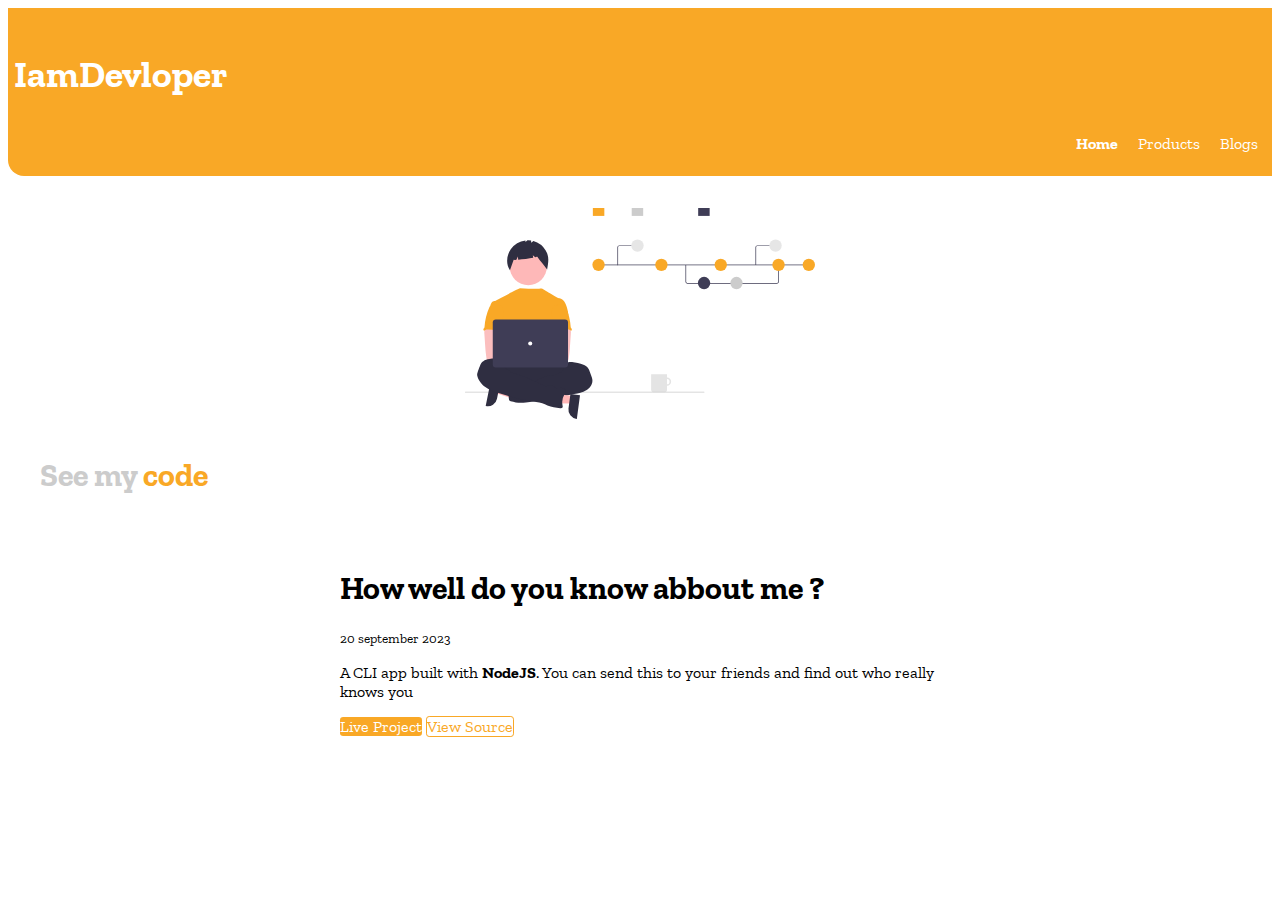
<file: index.html>
<!DOCTYPE html>
<html lang="en">
  <head>
    <meta charset="UTF-8" />
    <meta name="viewport" content="width=device-width, initial-scale=1.0" />
    <title>Home | MyPortfolio</title>
    <link rel="stylesheet" href="style.css"/>
  </head>
  <body>
    <nav class="navigation">
      <div class="nav-brand"><h3>IamDevloper</h3></div>
      <ul class="list-non-bullet nav-pills">
        <li class="list-item-inline">
          <a class="link link-active"  href="/index.html">Home</a>
        </li>
        <li class="list-item-inline">
          <a class="link" href="/products.html">Products</a>
        </li>
        <li class="list-item-inline">
          <a class="link" href="/blogs.html">Blogs</a>
        </li>
      </ul>
    </nav>

    <header class="hero hero-img">
      <img class="hero-img" src="images/adarshlogo.svg" />
      <h1 class="hero-heading">See my<span class="heading-inverted"> code </span></h1>
    </header>
<div class="container container-center">
  <h1>How well do you know abbout me ?</h1>
  <small>20 september 2023</small>
  <p>A CLI app built with <strong>NodeJS</strong>. You can send this to your friends and find out who really knows you </p>

  <a class="link primary-link" href="https://replit.com/@himanshujackhr/Lesson1">Live Project</a>
  <a class="link secondary-link" href="https://github.com/HimanshuTakuli">View Source</a>
</div>
    
  </body>
</html>
</file>
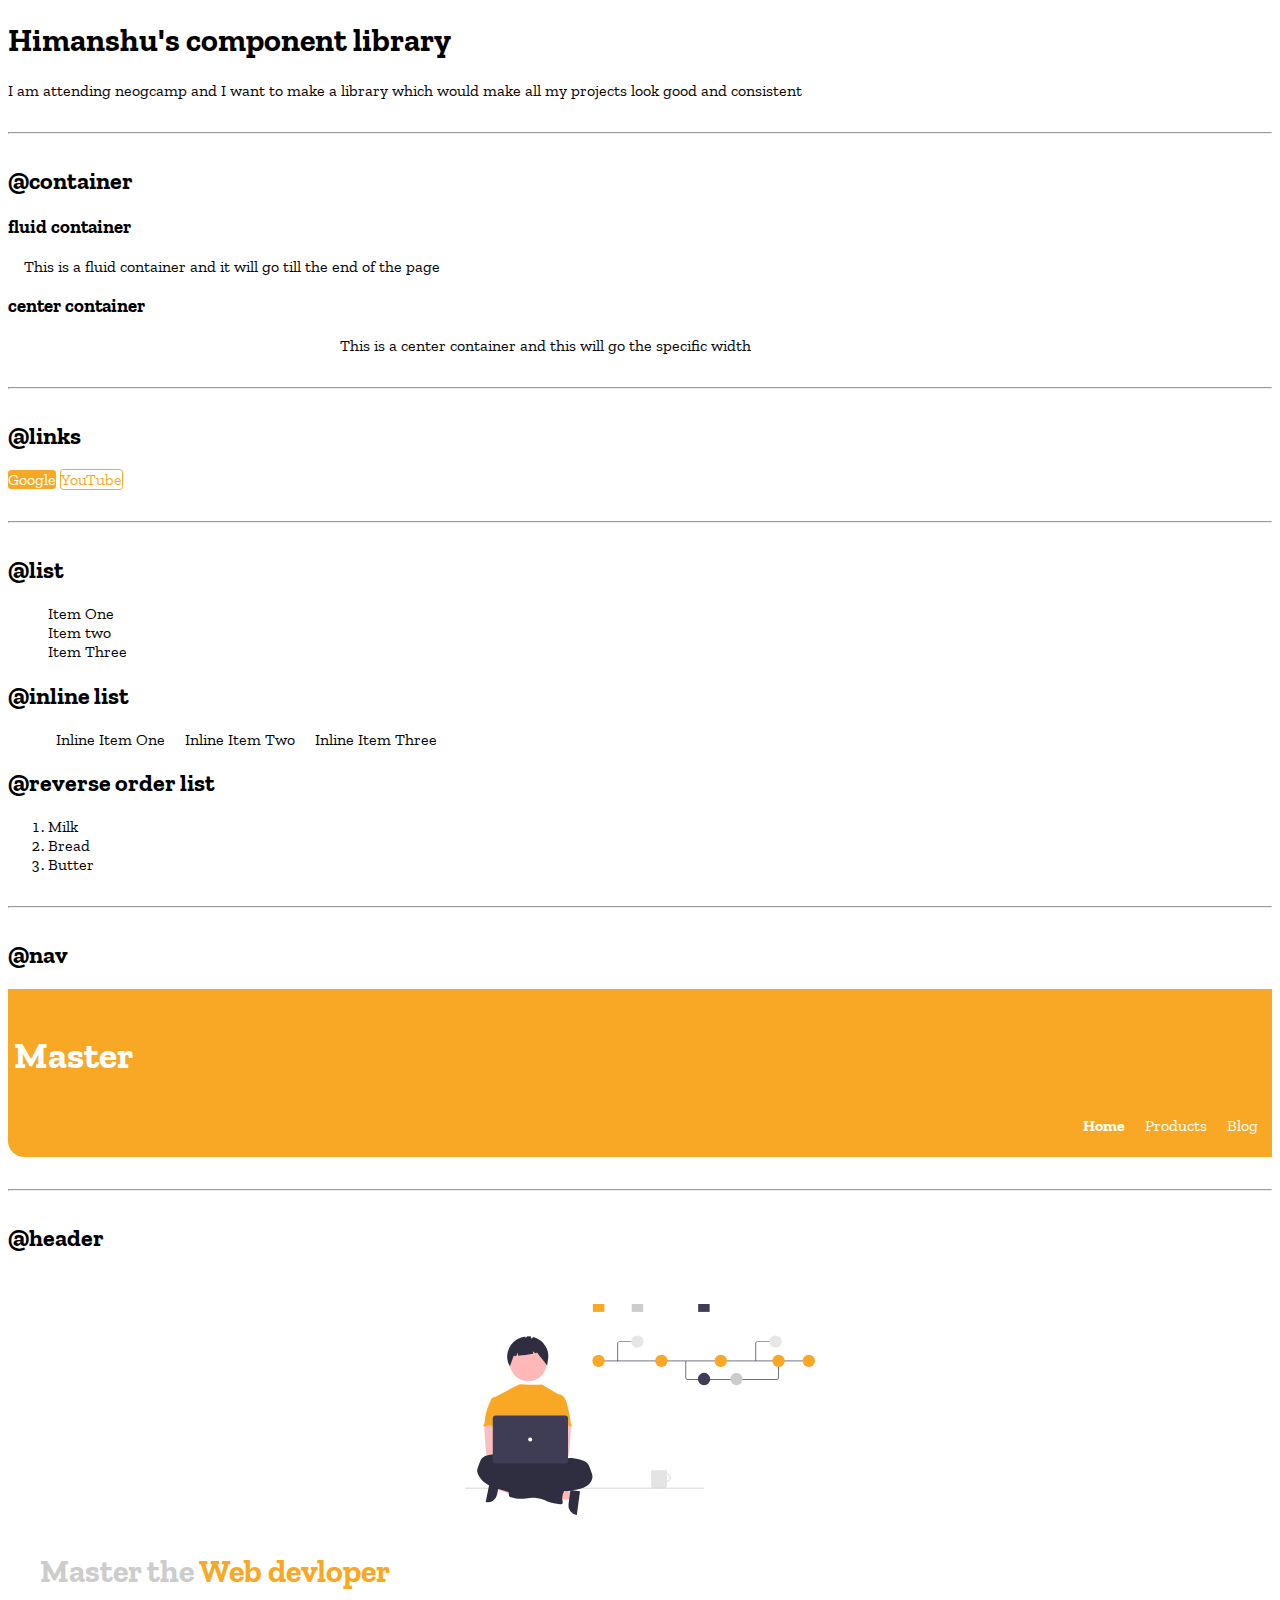
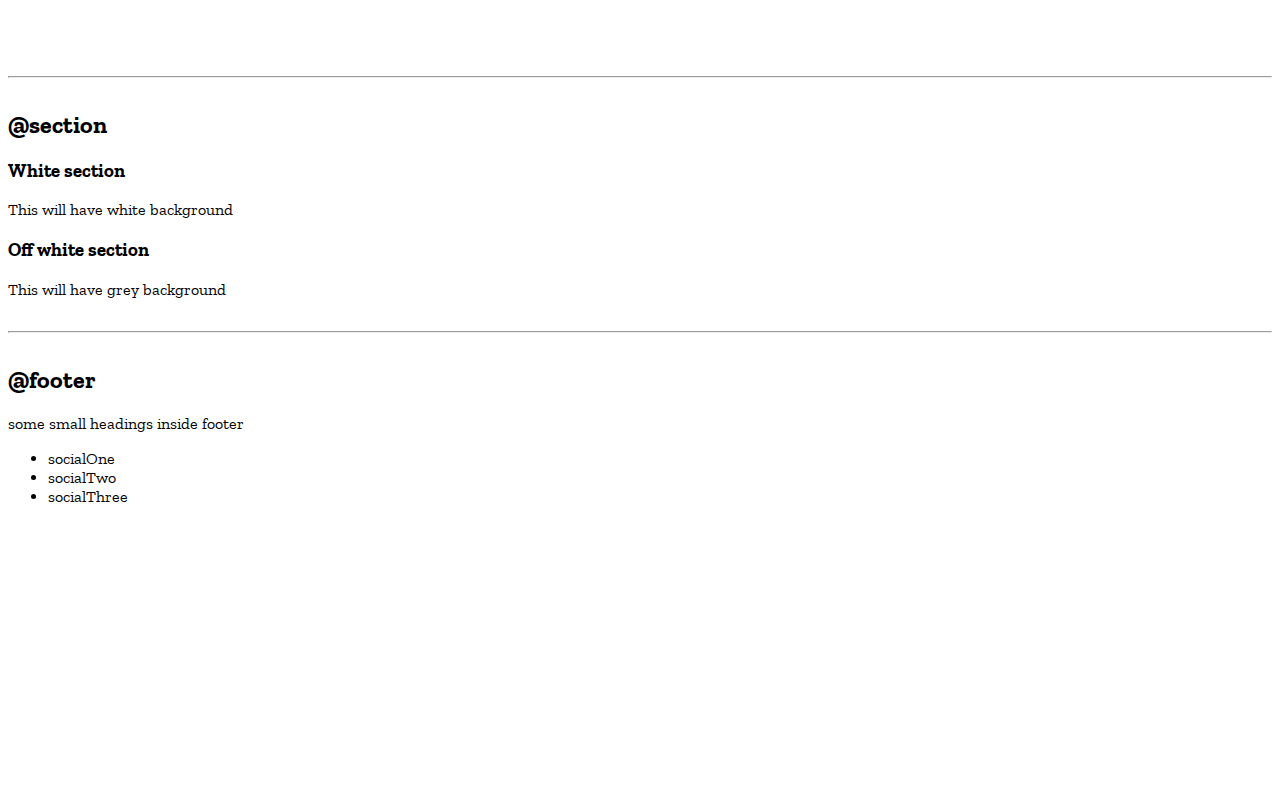
<file: components.html>
<!DOCTYPE html>
<html lang="en">
  <head>
    <meta charset="UTF-8" />
    <meta name="viewport" content="width=device-width, initial-scale=1.0" />
    <title>MyPortofolio</title>
    <link rel="stylesheet" href="style.css"/>
  </head>
  <body>
    <h1>Himanshu's component library</h1>
    <p>
      I am attending neogcamp and I want to make a library which would make all
      my projects look good and consistent
    </p>
    <hr />
    <h2>@container</h2>
    <h3>fluid container</h3>
    <div class="container">This is a fluid container and it will go till the end of the page</div>
    <h3>center container</h3>
    <div class="container container-center">This is a center container and this will go the specific width</div>
    <hr />
    <h2>@links</h2>
    <a class="link primary-link" href="https://google.com">Google</a>
    <a class="link secondary-link" href="http://youtube.com">YouTube</a>
    <hr />
    <h2>@list</h2>
    <ul class="list-non-bullet">
      <li>Item One</li>
      <li>Item two</li>
      <li>Item Three</li>
    </ul>
    <h2>@inline list</h2>
    <ul class="list-non-bullet">
      <li class="list-item-inline">Inline Item One</li>
      <li class="list-item-inline">Inline Item Two</li>
      <li class="list-item-inline">Inline Item Three</li>
    </ul>
    <h2>@reverse order list</h2>
    <ol>
      <li>Milk</li>
      <li>Bread</li>
      <li>Butter</li>
    </ol>
    <hr />
    <h2>@nav</h2>
    <nav class="navigation">
      <div class="nav-brand"><h3>Master</h3></div>
      <ul class="list-non-bullet nav-pills">
        <li class="list-item-inline">
          <a class="link link-active"  href="/index.html">Home</a>
        </li>
        <li class="list-item-inline">
          <a class="link" href="/index.html">Products</a>
        </li>
        <li class="list-item-inline">
          <a class="link" href="/index.html">Blog</a>
        </li>
      </ul>
    </nav>
    <hr />
    <h2>@header</h2>
    <header class="hero">
      <img class="hero-img" src="images/adarshlogo.svg" />
      <h1 class="hero-heading">Master the<span class="heading-inverted"> Web devloper </span></h1>
    </header>
    <hr />
    <h2>@section</h2>
    <section class="section">
      <h3>White section</h3>
      <p>This will have white background</p>
    </section>
    <section class="section">
      <h3>Off white section</h3>
      <p>This will have grey background</p>
    </section>
    <hr />
    <h2>@footer</h2>
    <footer>
      <div>some small headings inside footer</div>
      <ul>
        <li>socialOne</li>
        <li>socialTwo</li>
        <li>socialThree</li>
      </ul>
    </footer>

    <div style="height: 30vh"></div>
  </body>
</html>
</file>
<file: style.css>
@import url('https://fonts.googleapis.com/css2?family=Zilla+Slab:wght@500&display=swap');
    
:root{
    --primary-color: #f9a826;
    --dark-grey:#cccccc;
}
body{
    
    font-family: 'Zilla Slab', serif;

}
hr{
    margin: 2rem 0rem;
}

/** container **/

.container{

    padding: 0rem 1rem;
}
.container-center{
    max-width:  600px;
    margin: auto;
}

/** links **/
.link{ 
    text-decoration: none;
    padding: 0.5rem, 1rem;
}
.primary-link{
background-color: var(--primary-color);
border-radius: 0.2rem;
color: white;

}

.secondary-link{

    color: var(--primary-color);
    border-radius: 0.2rem;
    border: 1px solid var(--primary-color)
}

/** look into BEM naming convention for CSS **/

/** Lists **/

.list-non-bullet{
    list-style: none;
}
.list-item-inline{
    display: inline;
    padding: 0rem 0.5rem;

}
/** navigation **/
.navigation{
    background-color: var(--primary-color);
    color: white;
    padding: 0.4rem;
    border-bottom-left-radius: 1rem;
    
}
.navigation .link {
    color: white;
}
.navigation .nav-brand{
font-size: 2rem;

}
.nav-pills{
    text-align: right;
}
.navigation .link-active{
font-weight: bold;
}

/** header **/

.hero{
    padding: 2rem;
}
.hero .hero-img{
 max-width: 350px;
 display: block;
 margin: auto;
}
.hero .hero-heading{
    padding-top: 1rem;
    font-size: 2rem;
    color: var(--dark-grey);
}
.hero .hero-heading .heading-inverted{
    color: var(--primary-color);
}
/** section**/

.section h1{
text-align: center;
padding: 2rem;
}
</file>
